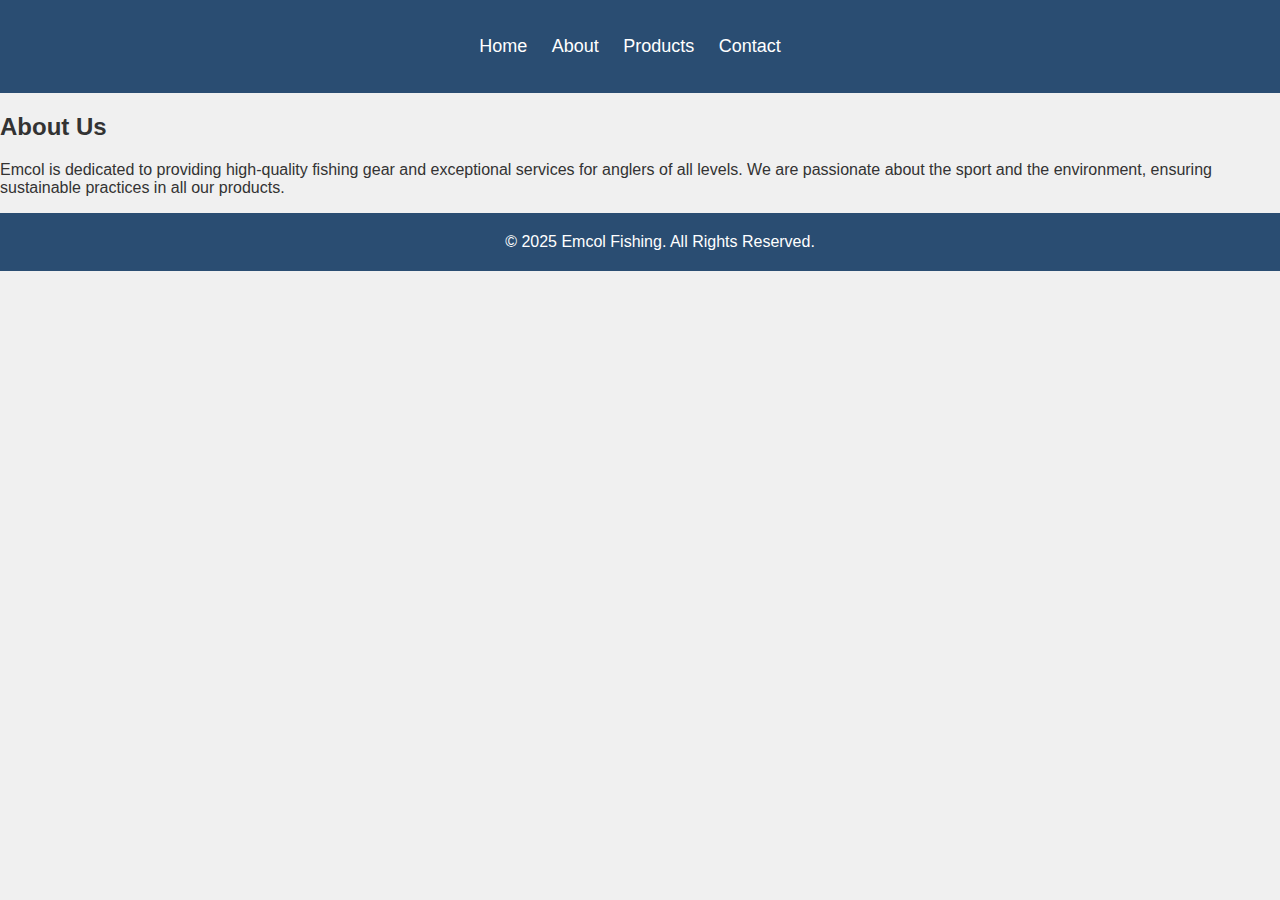
<file: about.html>
<!DOCTYPE html>
<html lang="en">
<head>
    <meta charset="UTF-8">
    <meta name="viewport" content="width=device-width, initial-scale=1.0">
    <meta http-equiv="X-UA-Compatible" content="ie=edge">
    <title>About Us - Emcol Fishing</title>
    <link rel="stylesheet" href="styles.css">
</head>
<body>
    <header>
        <nav>
            <ul>
                <li><a href="index.html">Home</a></li>
                <li><a href="about.html">About</a></li>
                <li><a href="products.html">Products</a></li>
                <li><a href="contact.html">Contact</a></li>
            </ul>
        </nav>
    </header>

    <section id="about">
        <h2>About Us</h2>
        <p>Emcol is dedicated to providing high-quality fishing gear and exceptional services for anglers of all levels. We are passionate about the sport and the environment, ensuring sustainable practices in all our products.</p>
    </section>

    <footer>
        <p>&copy; 2025 Emcol Fishing. All Rights Reserved.</p>
    </footer>
</body>
</html>
</file>
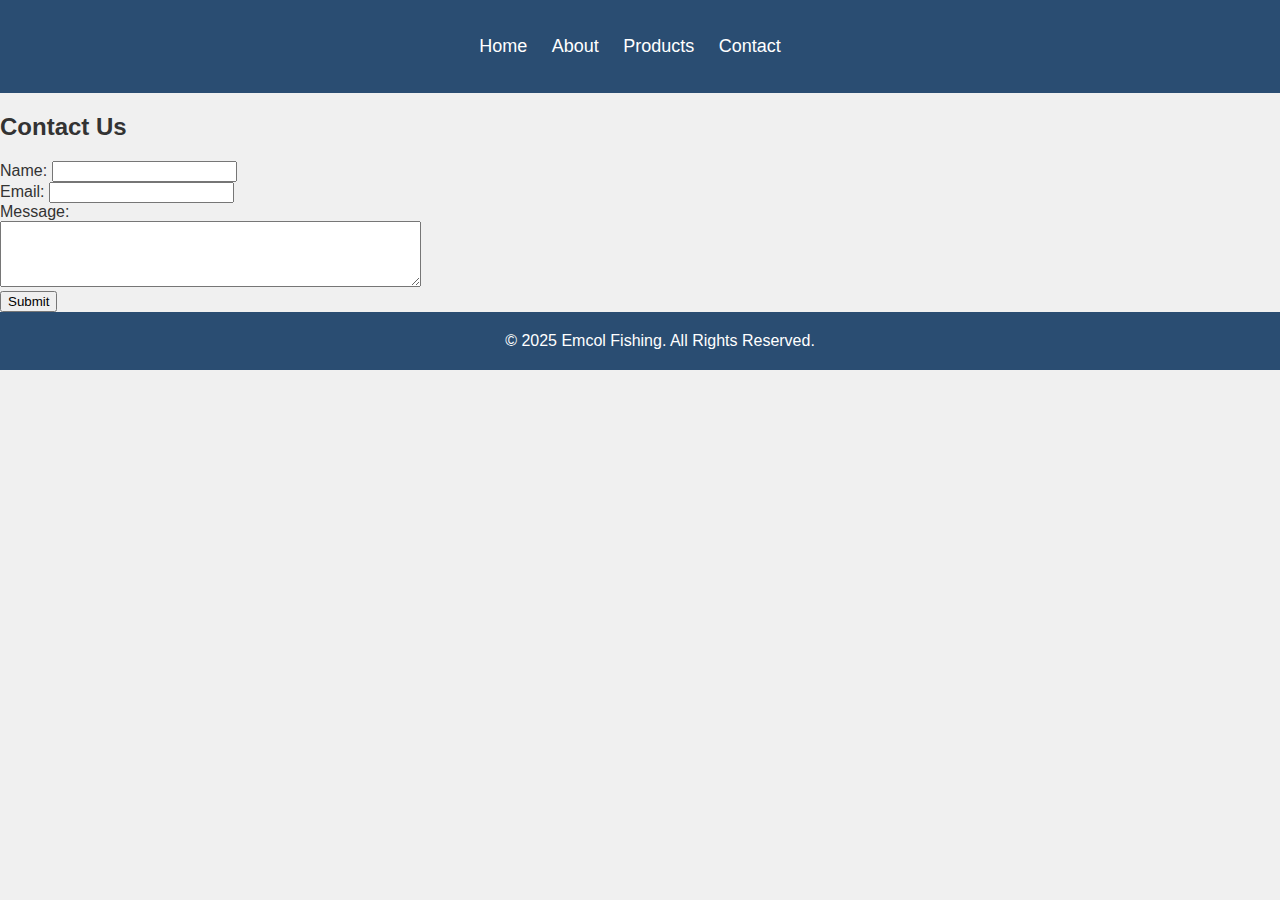
<file: contact.html>
<!DOCTYPE html>
<html lang="en">
<head>
    <meta charset="UTF-8">
    <meta name="viewport" content="width=device-width, initial-scale=1.0">
    <meta http-equiv="X-UA-Compatible" content="ie=edge">
    <title>Contact Us - Emcol Fishing</title>
    <link rel="stylesheet" href="styles.css">
</head>
<body>
    <header>
        <nav>
            <ul>
                <li><a href="index.html">Home</a></li>
                <li><a href="about.html">About</a></li>
                <li><a href="products.html">Products</a></li>
                <li><a href="contact.html">Contact</a></li>
            </ul>
        </nav>
    </header>

    <section id="contact">
        <h2>Contact Us</h2>
        <form action="#" method="POST">
            <label for="name">Name:</label>
            <input type="text" id="name" name="name" required><br>

            <label for="email">Email:</label>
            <input type="email" id="email" name="email" required><br>

            <label for="message">Message:</label><br>
            <textarea id="message" name="message" rows="4" cols="50" required></textarea><br>

            <input type="submit" value="Submit">
        </form>
    </section>

    <footer>
        <p>&copy; 2025 Emcol Fishing. All Rights Reserved.</p>
    </footer>
</body>
</html>
</file>
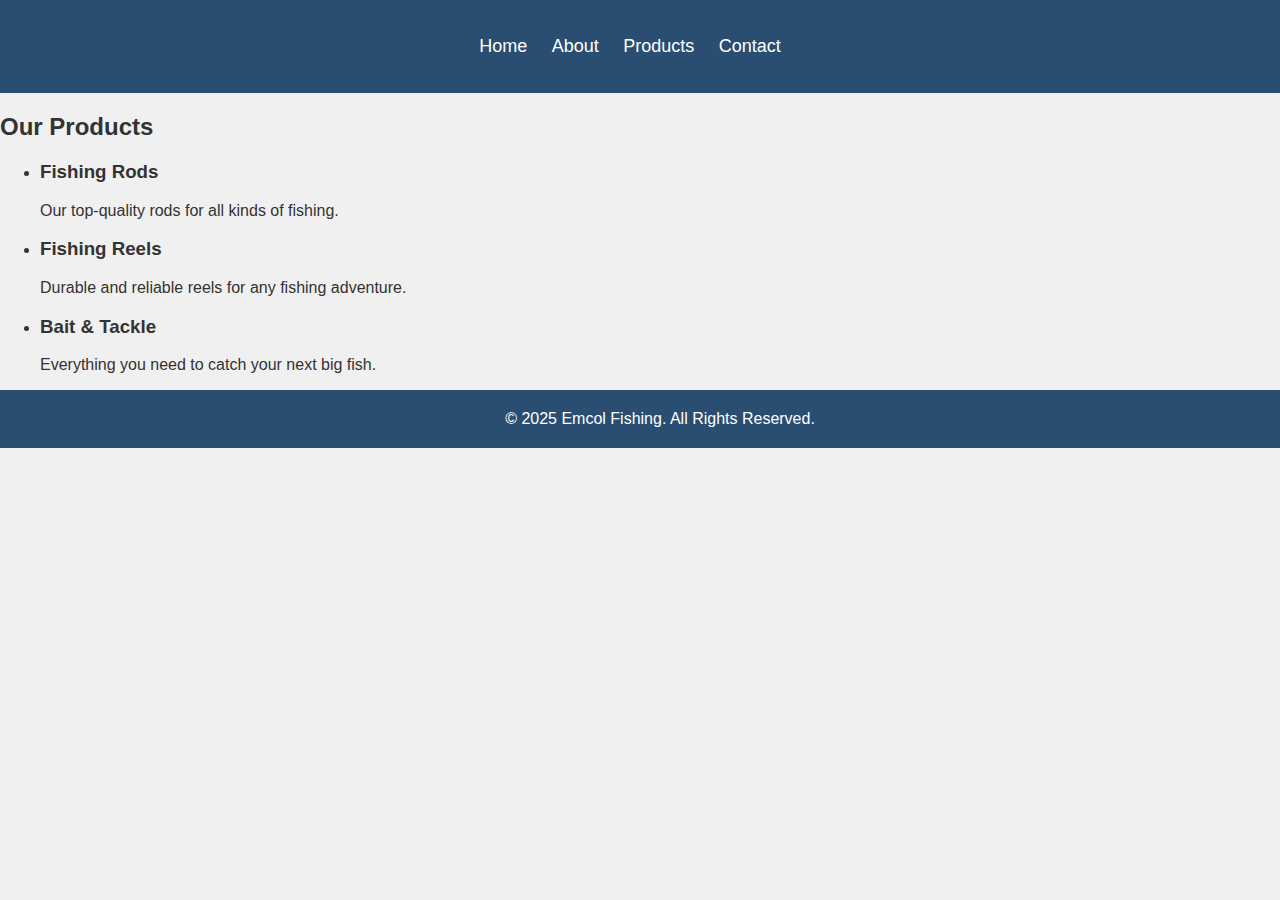
<file: products.html>
<!DOCTYPE html>
<html lang="en">
<head>
    <meta charset="UTF-8">
    <meta name="viewport" content="width=device-width, initial-scale=1.0">
    <meta http-equiv="X-UA-Compatible" content="ie=edge">
    <title>Our Products - Emcol Fishing</title>
    <link rel="stylesheet" href="styles.css">
</head>
<body>
    <header>
        <nav>
            <ul>
                <li><a href="index.html">Home</a></li>
                <li><a href="about.html">About</a></li>
                <li><a href="products.html">Products</a></li>
                <li><a href="contact.html">Contact</a></li>
            </ul>
        </nav>
    </header>

    <section id="products">
        <h2>Our Products</h2>
        <ul>
            <li><h3>Fishing Rods</h3><p>Our top-quality rods for all kinds of fishing.</p></li>
            <li><h3>Fishing Reels</h3><p>Durable and reliable reels for any fishing adventure.</p></li>
            <li><h3>Bait & Tackle</h3><p>Everything you need to catch your next big fish.</p></li>
        </ul>
    </section>

    <footer>
        <p>&copy; 2025 Emcol Fishing. All Rights Reserved.</p>
    </footer>
</body>
</html>
</file>
<file: styles.css>
/* General Styles */
body {
    font-family: 'Arial', sans-serif;
    margin: 0;
    padding: 0;
    background-color: #f0f0f0;
    color: #333;
}

header {
    background-color: #2a4d72;
    color: white;
    padding: 20px 0;
    text-align: center;
}

header nav ul {
    list-style-type: none;
    padding: 0;
}

header nav ul li {
    display: inline-block;
    margin-right: 20px;
}

header nav ul li a {
    color: white;
    text-decoration: none;
    font-size: 18px;
}

header nav ul li a:hover {
    text-decoration: underline;
}

/* Home Section */
#home {
    background-color: #e0f7fa;
    text-align: center;
    padding: 50px 20px;
}

#home h1 {
    font-size: 48px;
    color: #2a4d72;
}

#home p {
    font-size: 20px;
    color: #555;
}

/* Fail Message */
.fail-message {
    background-color: red;
    color: white;
    font-size: 36px;
    padding: 30px;
    margin-top: 30px;
    border-radius: 8px;
}

.fail-message h2 {
    margin: 0;
}

/* Hero Image */
.hero-image {
    width: 100%;
    height: auto;
    border-radius: 10px;
    margin-top: 20px;
}

/* Footer Section */
footer {
    text-align: center;
    background-color: #2a4d72;
    color: white;
    padding: 20px;
    position: relative;
    bottom: 0;
    width: 100%;
}

footer p {
    margin: 0;
}

/* Buttons */
button {
    background-color: #2a4d72;
    color: white;
    padding: 15px 30px;
    border: none;
    font-size: 18px;
    cursor: pointer;
    border-radius: 5px;
}

button:hover {
    background-color: #1d3d53;
}
</file>
